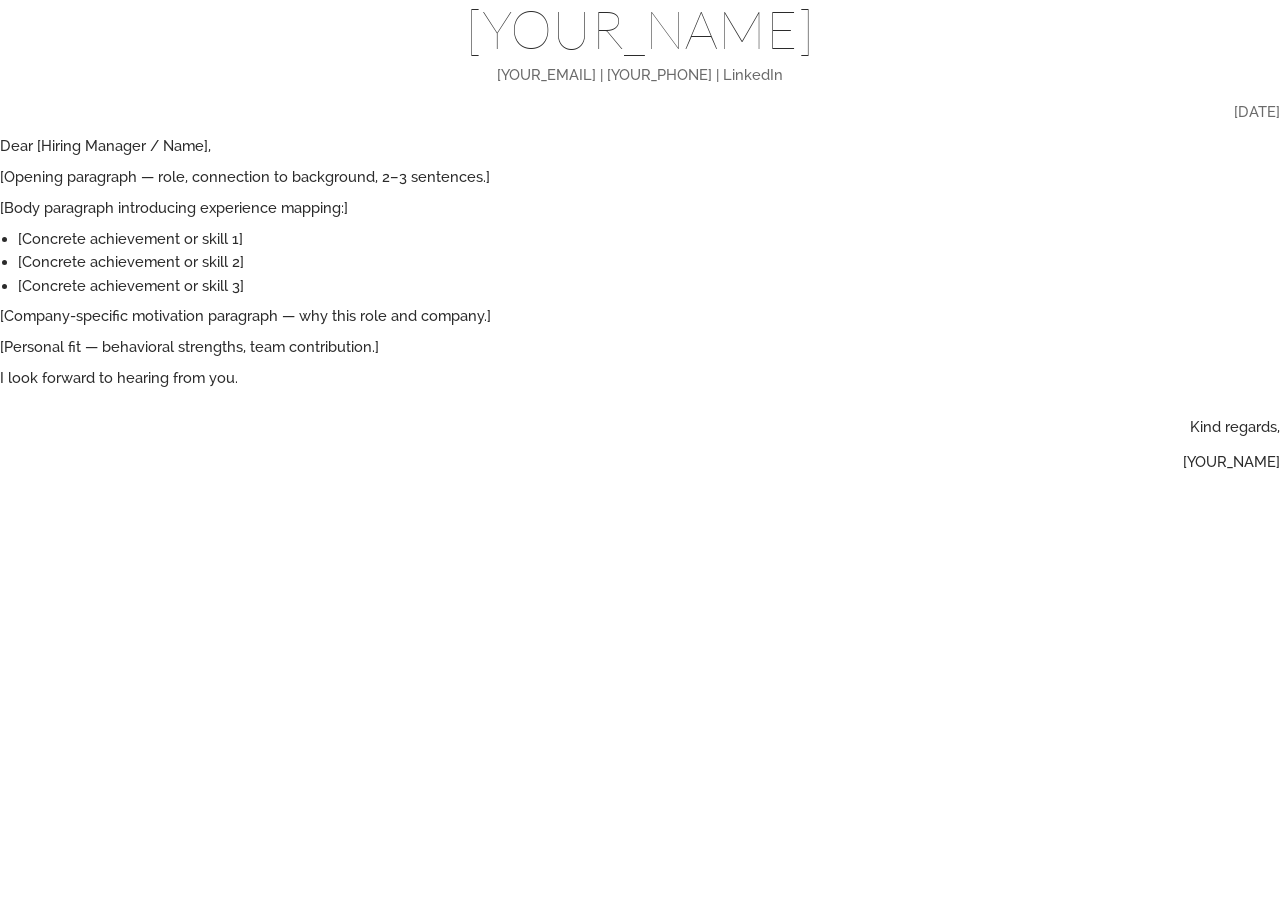
<file: templates/cover.html>
<!DOCTYPE html>
<html lang="en-AU">
<head>
  <meta charset="utf-8">
  <meta name="viewport" content="width=device-width, initial-scale=1">
  <title>Cover Letter — [YOUR_NAME]</title>
  <!-- Path from applied_jobs/<folder>/: ../../templates/cover.css -->
  <link rel="stylesheet" href="../../templates/cover.css">
</head>
<body>
  <div class="cover-page">
    <header class="cover-header">
      <h1 class="cover-name">[YOUR_NAME]</h1>
      <div class="cover-contact">
        <a href="mailto:[YOUR_EMAIL]">[YOUR_EMAIL]</a> |
        [YOUR_PHONE] |
        <a href="[YOUR_LINKEDIN_URL]">LinkedIn</a>
      </div>
    </header>

    <div class="cover-date">[DATE]</div>

    <main class="cover-body">
      <p>Dear [Hiring Manager / Name],</p>

      <p>[Opening paragraph — role, connection to background, 2–3 sentences.]</p>

      <p>[Body paragraph introducing experience mapping:]</p>
      <ul>
        <li>[Concrete achievement or skill 1]</li>
        <li>[Concrete achievement or skill 2]</li>
        <li>[Concrete achievement or skill 3]</li>
      </ul>

      <p>[Company-specific motivation paragraph — why this role and company.]</p>

      <p>[Personal fit — behavioral strengths, team contribution.]</p>

      <p>I look forward to hearing from you.</p>
    </main>

    <div class="cover-closing cover-signature">
      <p>Kind regards,</p>
      <p>[YOUR_NAME]</p>
    </div>
  </div>
</body>
</html>
</file>
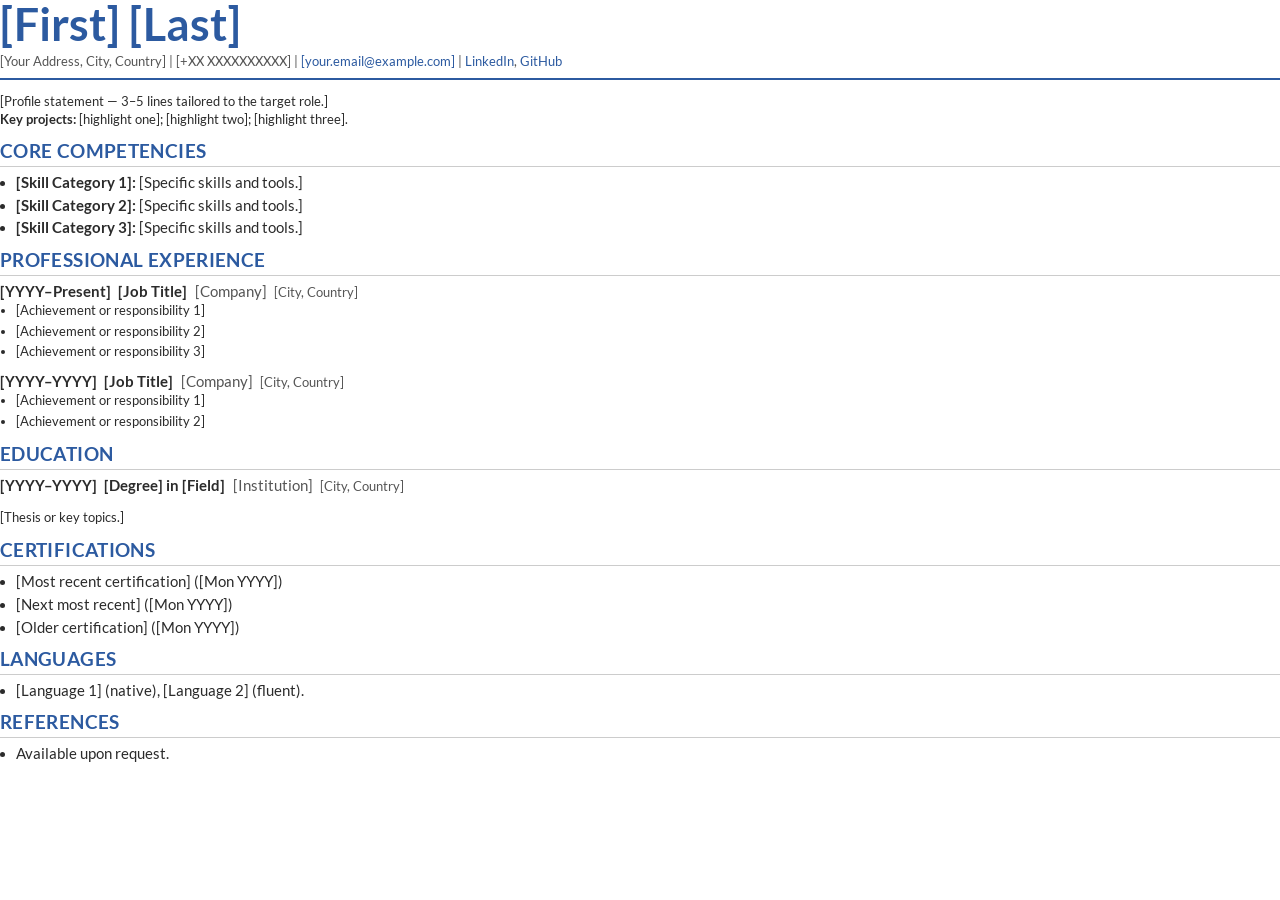
<file: templates/cv.html>
<!DOCTYPE html>
<html lang="en-AU">
<head>
  <meta charset="utf-8">
  <meta name="viewport" content="width=device-width, initial-scale=1">
  <title>CV — [YOUR_NAME]</title>
  <!-- Path from applied_jobs/<folder>/: ../../templates/cv.css -->
  <link rel="stylesheet" href="../../templates/cv.css">
</head>
<body>
  <div class="cv-page">
    <header class="cv-header">
      <h1 class="cv-name">[First] [Last]</h1>
      <div class="cv-contact">
        [Your Address, City, Country] |
        [+XX XXXXXXXXXX] |
        <a href="mailto:[your.email@example.com]">[your.email@example.com]</a> |
        <a href="[https://linkedin.com/in/your-profile]">LinkedIn</a>,
        <a href="[https://github.com/your-username]">GitHub</a>
      </div>
    </header>

    <section class="cv-section">
      <p class="cv-profile">[Profile statement — 3–5 lines tailored to the target role.]<br>
        <strong>Key projects:</strong> [highlight one]; [highlight two]; [highlight three].</p>
    </section>

    <section class="cv-section">
      <h2 class="cv-section-title">Core Competencies</h2>
      <ul class="cv-list cv-skills">
        <li><strong>[Skill Category 1]:</strong> [Specific skills and tools.]</li>
        <li><strong>[Skill Category 2]:</strong> [Specific skills and tools.]</li>
        <li><strong>[Skill Category 3]:</strong> [Specific skills and tools.]</li>
      </ul>
    </section>

    <section class="cv-section">
      <h2 class="cv-section-title">Professional Experience</h2>

      <article class="cv-entry">
        <div class="cv-entry-header">
          <span class="cv-entry-date">[YYYY–Present]</span>
          <span class="cv-entry-title">[Job Title]</span>
          <span class="cv-entry-org">[Company]</span>
          <span class="cv-entry-location">[City, Country]</span>
        </div>
        <ul class="cv-entry-bullets">
          <li>[Achievement or responsibility 1]</li>
          <li>[Achievement or responsibility 2]</li>
          <li>[Achievement or responsibility 3]</li>
        </ul>
      </article>

      <article class="cv-entry">
        <div class="cv-entry-header">
          <span class="cv-entry-date">[YYYY–YYYY]</span>
          <span class="cv-entry-title">[Job Title]</span>
          <span class="cv-entry-org">[Company]</span>
          <span class="cv-entry-location">[City, Country]</span>
        </div>
        <ul class="cv-entry-bullets">
          <li>[Achievement or responsibility 1]</li>
          <li>[Achievement or responsibility 2]</li>
        </ul>
      </article>
    </section>

    <section class="cv-section">
      <h2 class="cv-section-title">Education</h2>
      <article class="cv-entry">
        <div class="cv-entry-header">
          <span class="cv-entry-date">[YYYY–YYYY]</span>
          <span class="cv-entry-title">[Degree] in [Field]</span>
          <span class="cv-entry-org">[Institution]</span>
          <span class="cv-entry-location">[City, Country]</span>
        </div>
        <p class="cv-profile">[Thesis or key topics.]</p>
      </article>
    </section>

    <section class="cv-section">
      <h2 class="cv-section-title">Certifications</h2>
      <ul class="cv-list">
        <li>[Most recent certification] ([Mon YYYY])</li>
        <li>[Next most recent] ([Mon YYYY])</li>
        <li>[Older certification] ([Mon YYYY])</li>
      </ul>
    </section>

    <section class="cv-section">
      <h2 class="cv-section-title">Languages</h2>
      <ul class="cv-list">
        <li>[Language 1] (native), [Language 2] (fluent).</li>
      </ul>
    </section>

    <section class="cv-section">
      <h2 class="cv-section-title">References</h2>
      <ul class="cv-list">
        <li>Available upon request.</li>
      </ul>
    </section>
  </div>
</body>
</html>
</file>
<file: templates/cover.css>
/* Cover letter — mirrors cover.cls (Lato/Raleway, A4, 2.3cm margins) */

@import url("fonts.css");

:root {
  --primary: #2b2b2b;
  --headings: #6a6a6a;
  --subheadings: #333333;
  --date: #666666;
}

@page {
  size: A4;
  margin: 2.3cm;
}

* {
  box-sizing: border-box;
}

html, body {
  margin: 0;
  padding: 0;
  color: var(--primary);
  font-family: "Raleway", sans-serif;
  font-size: 11pt;
  line-height: 1.35;
  -webkit-print-color-adjust: exact;
  print-color-adjust: exact;
}

.cover-page {
  max-width: 100%;
}

.cover-header {
  text-align: center;
  margin-bottom: 1.2rem;
}

.cover-name {
  font-family: "Lato", sans-serif;
  font-weight: 100;
  font-size: 40pt;
  line-height: 1.1;
  color: var(--primary);
  margin: 0;
}

.cover-contact {
  font-family: "Raleway", sans-serif;
  font-weight: 500;
  font-size: 11pt;
  color: var(--headings);
  margin-top: 0.4rem;
}

.cover-contact a {
  color: var(--headings);
  text-decoration: none;
}

.cover-date {
  text-align: right;
  font-family: "Raleway", sans-serif;
  font-weight: 500;
  font-size: 11pt;
  color: var(--headings);
  margin-bottom: 1rem;
}

.cover-body p {
  font-family: "Raleway", sans-serif;
  font-weight: 500;
  font-size: 11pt;
  margin: 0 0 0.75rem;
  text-align: left;
}

.cover-body ul {
  font-family: "Raleway", sans-serif;
  font-weight: 500;
  font-size: 11pt;
  margin: 0 0 0.75rem 1.2rem;
  padding: 0;
}

.cover-body li {
  margin-bottom: 0.25rem;
}

.cover-closing {
  margin-top: 1rem;
  font-family: "Raleway", sans-serif;
  font-weight: 500;
  font-size: 11pt;
}

.cover-signature {
  text-align: right;
  margin-top: 2rem;
  font-family: "Raleway", sans-serif;
  font-weight: 500;
  font-size: 11pt;
}

@media print {
  body {
    width: 210mm;
  }
}
</file>
<file: templates/cv.css>
/* CV — mirrors moderncv banking style (blue headings, A4, ~2 pages) */

@import url("fonts.css");

:root {
  --cv-blue: #2c5aa0;
  --cv-text: #2b2b2b;
  --cv-muted: #555555;
}

@page {
  size: A4;
  margin: 1.8cm 2cm;
  /* No printed page numbers (Chrome/Edge otherwise may add them) */
  @bottom-center { content: none; }
  @bottom-right { content: none; }
  @bottom-left { content: none; }
}

* {
  box-sizing: border-box;
}

html, body {
  margin: 0;
  padding: 0;
  font-family: "Lato", "Helvetica Neue", Arial, sans-serif;
  font-size: 11pt;
  line-height: 1.35;
  color: var(--cv-text);
  -webkit-print-color-adjust: exact;
  print-color-adjust: exact;
}

.cv-page {
  max-width: 100%;
}

.cv-header {
  border-bottom: 2px solid var(--cv-blue);
  padding-bottom: 0.5rem;
  margin-bottom: 0.75rem;
}

.cv-name {
  font-size: 34pt;
  font-weight: 700;
  color: var(--cv-blue);
  margin: 0;
  line-height: 1.05;
}

.cv-contact {
  font-size: 10pt;
  color: var(--cv-muted);
  margin-top: 0.35rem;
}

.cv-contact a {
  color: var(--cv-blue);
  text-decoration: none;
}

.cv-section {
  margin-top: 0.65rem;
  break-inside: avoid;
  page-break-inside: avoid;
}

.cv-section-title {
  font-size: 14pt;
  font-weight: 700;
  color: var(--cv-blue);
  border-bottom: 1px solid #ccc;
  padding-bottom: 2px;
  margin: 0 0 0.4rem;
  text-transform: uppercase;
  letter-spacing: 0.02em;
}

.cv-profile {
  font-size: 10pt;
  margin-bottom: 0.5rem;
}

.cv-list {
  margin: 0;
  padding-left: 1.1rem;
}

.cv-list > li {
  margin-bottom: 0.2rem;
}

.cv-entry {
  margin-bottom: 0.75rem;
  break-inside: avoid;
  page-break-inside: avoid;
}

.cv-entry-header {
  display: flex;
  flex-wrap: wrap;
  gap: 0.25rem 0.5rem;
  align-items: baseline;
}

.cv-entry-date {
  font-weight: 700;
  color: var(--cv-text);
  min-width: 6.5rem;
}

.cv-entry-title {
  font-weight: 700;
}

.cv-entry-org {
  color: var(--cv-muted);
}

.cv-entry-location {
  color: var(--cv-muted);
  font-size: 10pt;
}

.cv-entry-bullets {
  margin: 0.05rem 0 0 1.1rem;
  padding: 0;
  font-size: 10pt;
}

.cv-entry-bullets li {
  margin-bottom: 0.15rem;
}

.cv-skills li strong {
  color: var(--cv-text);
}

@media print {
  body {
    width: 210mm;
  }
}
</file>
